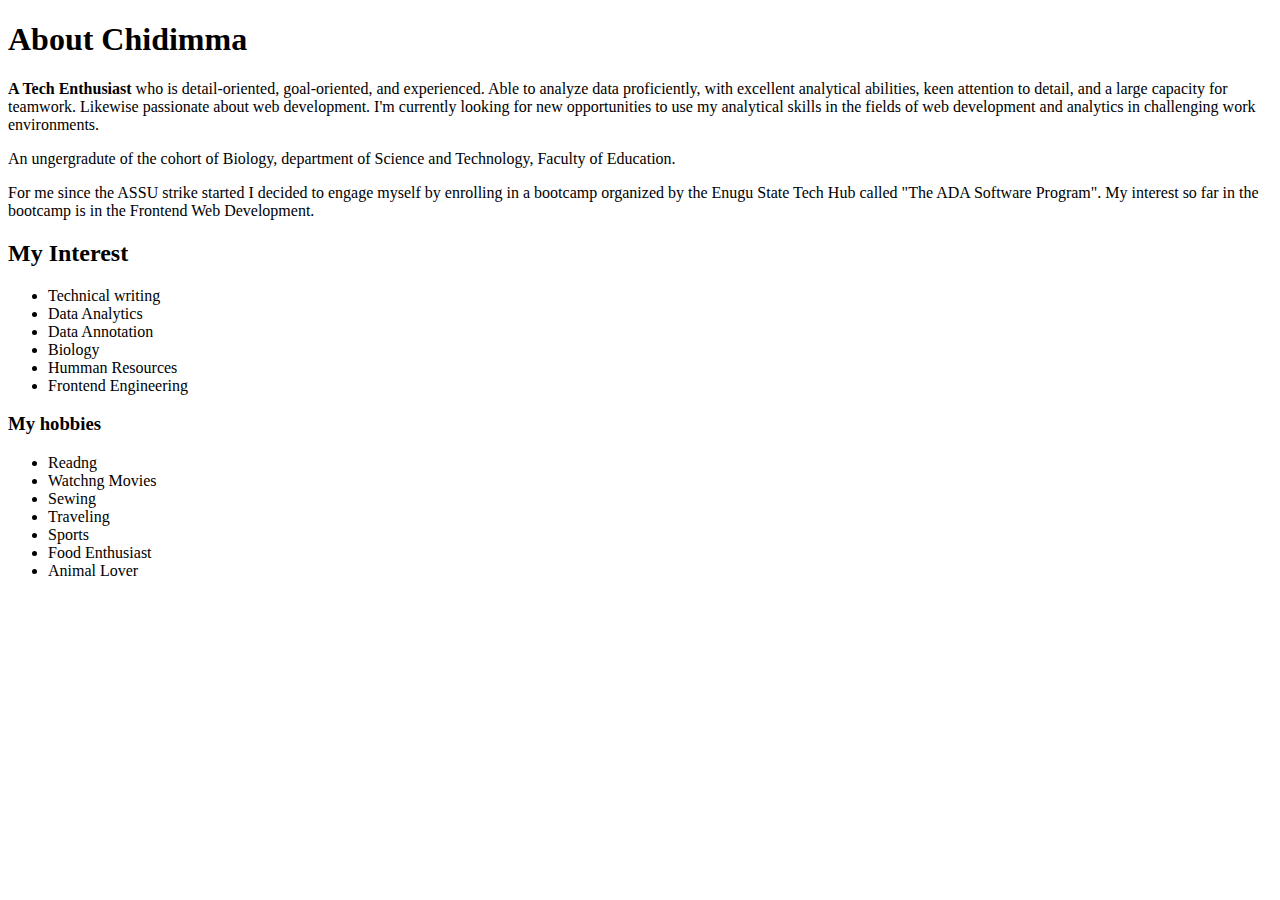
<file: index.html>
<!DOCTYPE html>
 <html lang="en">
 <head>
    <meta charset="UTF-8">
    <meta http-equiv="X-UA-Compatible" content="IE=edge">
    <meta name="viewport" content="width=device-width, initial-scale=1.0">
    <title>My first web page</title>
 </head>
 <body>
    <h1>About Chidimma</h1>
    <p><strong>A Tech Enthusiast</strong> who is detail-oriented, goal-oriented, and experienced. Able to analyze data proficiently, with excellent analytical abilities, keen attention to detail, and a large capacity for teamwork. Likewise passionate about web development. I'm currently looking for new opportunities to use my analytical skills in the fields of web development and analytics in challenging work environments.</p>
    <p>An ungergradute of the cohort of Biology, department of Science and Technology, Faculty of Education.</p>
    <p>For me since the ASSU strike started I decided to engage myself by enrolling in a bootcamp organized by the Enugu State Tech Hub called "The ADA Software Program". My interest so far in the bootcamp is in the Frontend Web Development.</p>
    <h2>My Interest</h2>
    <ul>
        <li>Technical writing</li>
        <li>Data Analytics</li>
        <li>Data Annotation</li>
        <li>Biology</li>
        <li>Humman Resources</li>
        <li>Frontend Engineering</li>
    </ul>
    <h3>My hobbies</h3>
    <ul>
        <li>Readng</li>
        <li>Watchng Movies</li>
        <li>Sewing</li>
        <li>Traveling</li>
        <li>Sports</li>
        <li>Food Enthusiast</li>
        <li>Animal Lover</li>
    </ul>
 </body>
 </html>
</file>
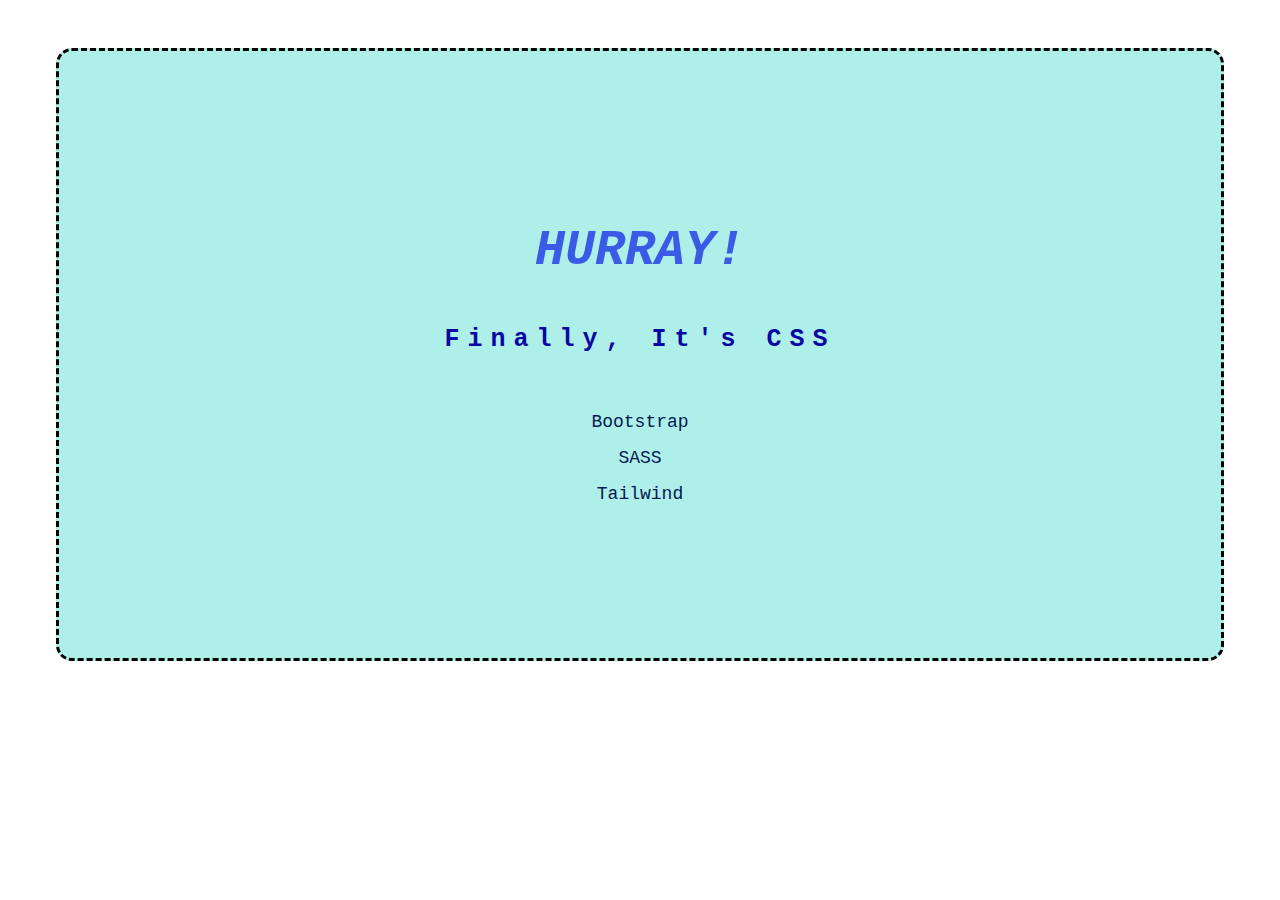
<file: Form/css_assignment/index.html>
<!DOCTYPE html>
<html lang="en">
<head>
    <meta charset="UTF-8">
    <meta http-equiv="X-UA-Compatible" content="IE=edge">
    <meta name="viewport" content="width=device-width, initial-scale=1.0">
    <title>Finally It's CSS</title>
    <link rel="stylesheet" href="styles.css">

</head>
<body>
<div id="container">
<h1>Hurray<span class="exclamation">!</span></h1>
<p>Finally, It's CSS</p>
<ul>
    <li>Bootstrap</li>
    <li>SASS</li>
    <li>Tailwind</li>
</ul>
</div>
</body>
</html>
</file>
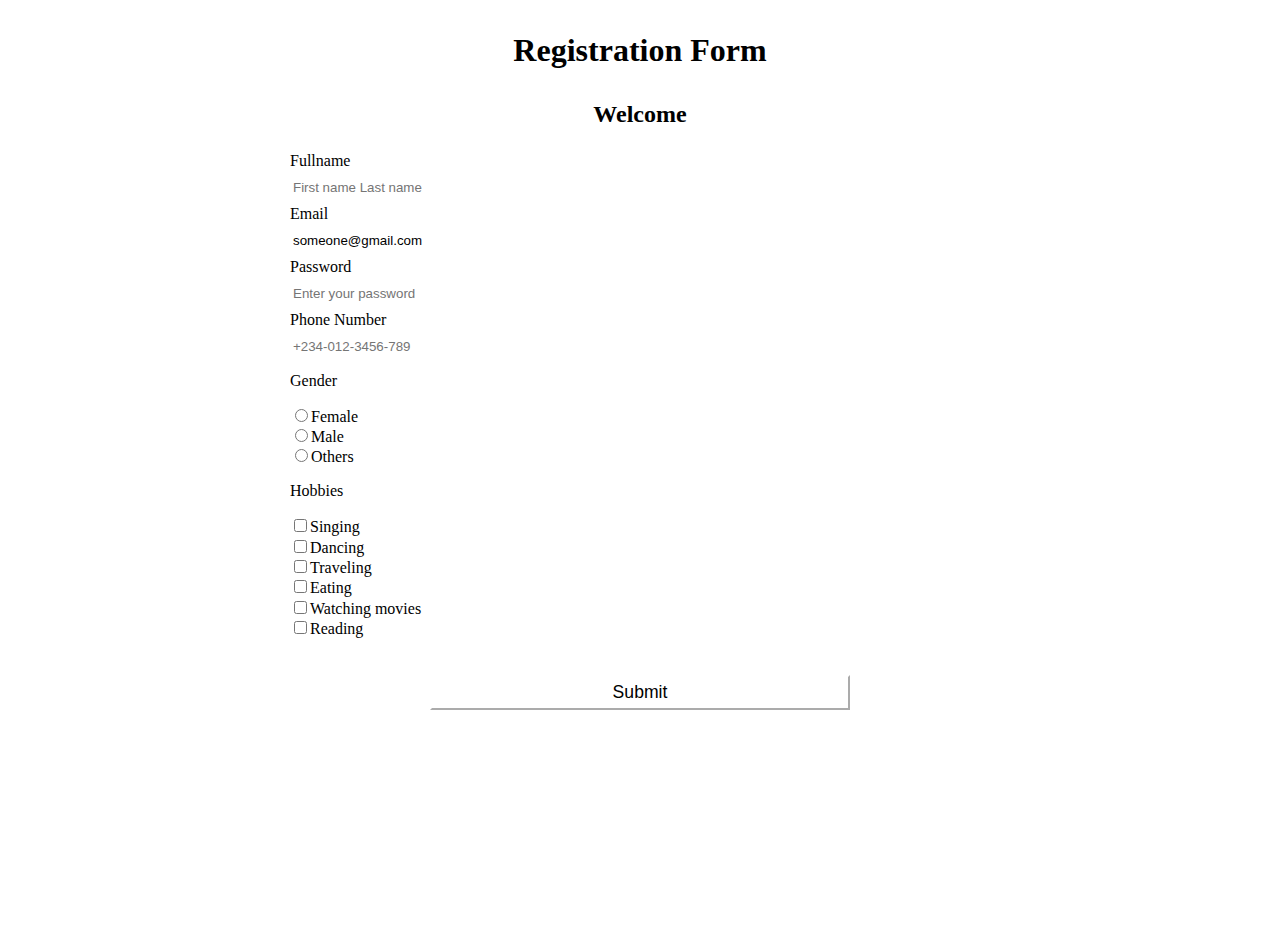
<file: Form/form.html>
<!DOCTYPE html>
<html lang="en">
<head>
    <meta charset="UTF-8">
    <meta http-equiv="X-UA-Compatible" content="IE=edge">
    <meta name="viewport" content="width=device-width, initial-scale=1.0">
    <title>Simple HTML Form</title>
    <link rel="stylesheet" href="styles.css">
</head>
<body>
    <h1>Registration Form</h1>
    <h2>Welcome</h2>
<form action="results.html" method="GET" autocomplete="on" target="_blank">
    <div>
    <div>
        <label for="name">Fullname</label>
        <input type="text" name="name" id="name" required
        placeholder="First name Last name" >
    </div>
    <div>
        <label for="email">Email</label>
        <input type="email" name="email" id="email"
        value="someone@gmail.com">
    </div>
    <div>
    <label for="password">Password</label>
    <input type="password" name="Password" id="password" min="8" max="50" 
    placeholder="Enter your password" required>
    </div>
    <div>
    <label for="phone-number">Phone Number</label>
    <input id="phone-number" name="phone-number" type="tel" placeholder="+234-012-3456-789" required/>
    </div>
    <div class="radio"> 
        <p class="gender">Gender</p>
    <input type="radio" id="gender" name="gender" value="female"/>Female <br>
    <input type="radio" id="gender" name="gender" value="male"/>Male <br>
    <input type="radio" id="gender" name="gender" value="others"/>Others <br>
    </div>
    <div class="checkbox">
        <p class="hobbies">Hobbies</p>
        <input type="checkbox" id="hobbies" name="hobbies" class="inline" value="singing"/>Singing <br>
        <input type="checkbox" id="hobbies" name="hobbies" class="inline" value="dancing"/>Dancing <br>
        <input type="checkbox" id="hobbies" name="hobbies" class="inline" value="traveling"/>Traveling <br>
        <input type="checkbox" id="hobbies" name="hobbies" class="inline" value="eating"/>Eating <br>
        <input type="checkbox" id="hobbies" name="hobbies" class="inline" value="watching movies"/>Watching movies <br>
        <input type="checkbox" id="hobbies" name="hobbies" class="inline" value="reading"/>Reading <br>
    </div>
    <div>
        <button type="submit">Submit</button>
    </div>
    </div>
     
</form>
</body>
</html>
</file>
<file: Form/css_assignment/styles.css>
*{
    font-family: "Lucida Console", "Courier New", g monospace;
}


body{
    background-size: cover;
    text-align: center;
}

h1{
    font-size: 50px;
    font-style: italic;
    text-transform: uppercase;
    text-decoration: none;
    opacity: 0.8;
    color: rgb(29, 55, 230);
}

p{
    font-size: 25px;
    font-weight: bolder;
    letter-spacing: 8px;
    text-transform: capitalize;
    color: rgb(10, 7, 163);
}

ul{
    list-style: none;
    padding-left: 0px;
    padding-top: 20px;
    font-size: 18px;
}
li{
    line-height: 2.0;
    font-weight: 500;
    color: rgb(4, 24, 83);
}
#container{
    background-color: rgb(174, 240, 233);
    line-height: 1.5;
    border-style: dashed;
    text-align: center;
    border: 3px dashed black;
    border-radius: 1em;
    margin: 3em;
    padding: 8em;
}
.exclamation:hover{
    color: #a30ec8;
}
</file>
<file: Form/styles.css>
body {
    width: 100%;
    height: 100vh;
    margin: 0;
    color: black;
    font-family: Tahoma;
    font-size: 16px;
    background-image: url("https://www.westend61.de/images/0001065687pw/mature-teacher-looking-at-confident-female-high-school-students-discussing-over-laptop-in-computer-lab-MASF09281.jpg"); 
    background-repeat: no-repeat;
    background-size: cover;

}

h1,
h2,
p {
    margin: 1em auto;
    text-align: center;
}
form {
    width: 60vw;
    max-width: 700px;
    min-width: 400px;
    margin: 0 auto;
    padding-bottom: 2em;
}
label {
    display: block;
    margin: 0.5rem 0;
}
.checkbox {
    width: unset;
    margin: 0 0.5em 0 0;
    vertical-align: middle;
    display: inline;
}
input
select {
    margin: 10px 0 0 0;
    width: 100%;
    min-height: 2em;
}
input {
    background-color: white;
    border: 1px solid white;
}
button[type="submit"] {
    display: block;
    width: 60%;
    margin: 1em auto;
    height: 2em;
    font-size: 1.1rem;
    background-color: white;
    border-color: white;
    min-width: 300px;
}
.gender,
.hobbies {
    text-align: left;
}
</file>
